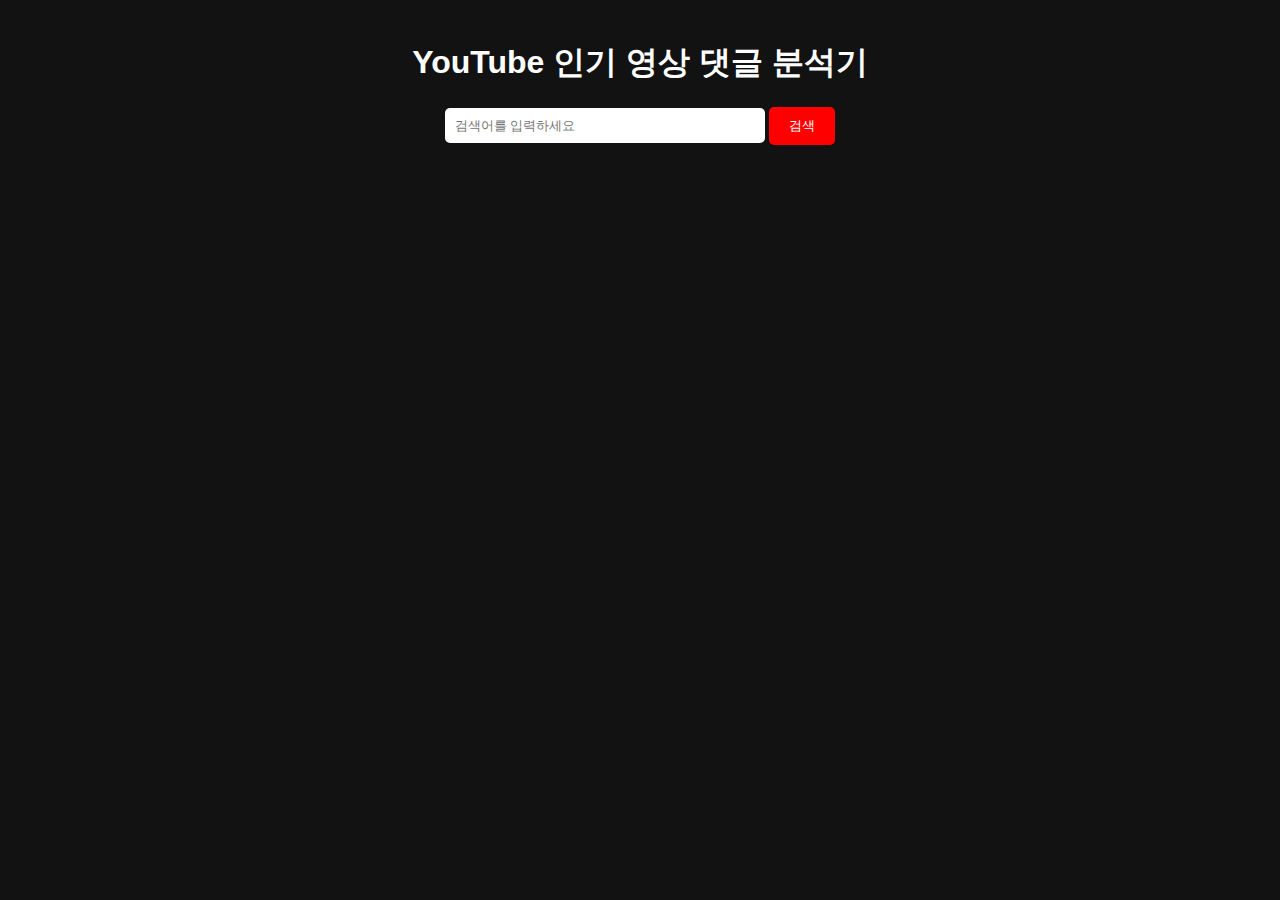
<file: index.html>
<!DOCTYPE html>
<html lang="ko">
<head>
  <meta charset="UTF-8" />
  <meta name="viewport" content="width=device-width, initial-scale=1.0"/>
  <title>YouTube 검색기</title>
  <link rel="stylesheet" href="style.css" />
</head>
<body>
  <div class="search-container">
    <h1>YouTube 인기 영상 댓글 분석기</h1>
    <input type="text" id="search" placeholder="검색어를 입력하세요" />
    <button onclick="searchYouTube()">검색</button>
  </div>
  <div id="results"></div>

  <script src="script.js"></script>
</body>
</html>
</file>
<file: style.css>
body {
  font-family: Arial, sans-serif;
  background-color: #121212;
  color: #ffffff;
  margin: 0;
  padding: 20px;
}

.search-container {
  text-align: center;
  margin-bottom: 30px;
}

#search {
  padding: 10px;
  width: 300px;
  border-radius: 5px;
  border: none;
}

button {
  padding: 10px 20px;
  border: none;
  background-color: #ff0000;
  color: white;
  cursor: pointer;
  border-radius: 5px;
}

#results {
  display: flex;
  flex-direction: column;
  align-items: center;
}

.video {
  background-color: #1e1e1e;
  padding: 15px;
  margin: 15px;
  width: 80%;
  border-radius: 10px;
}

.video h2 {
  color: #ff0000;
}

.video iframe {
  width: 100%;
  height: 300px;
  margin-top: 10px;
}

.comment {
  margin: 10px 0;
  padding: 10px;
  background-color: #2c2c2c;
  border-radius: 5px;
}
</file>
